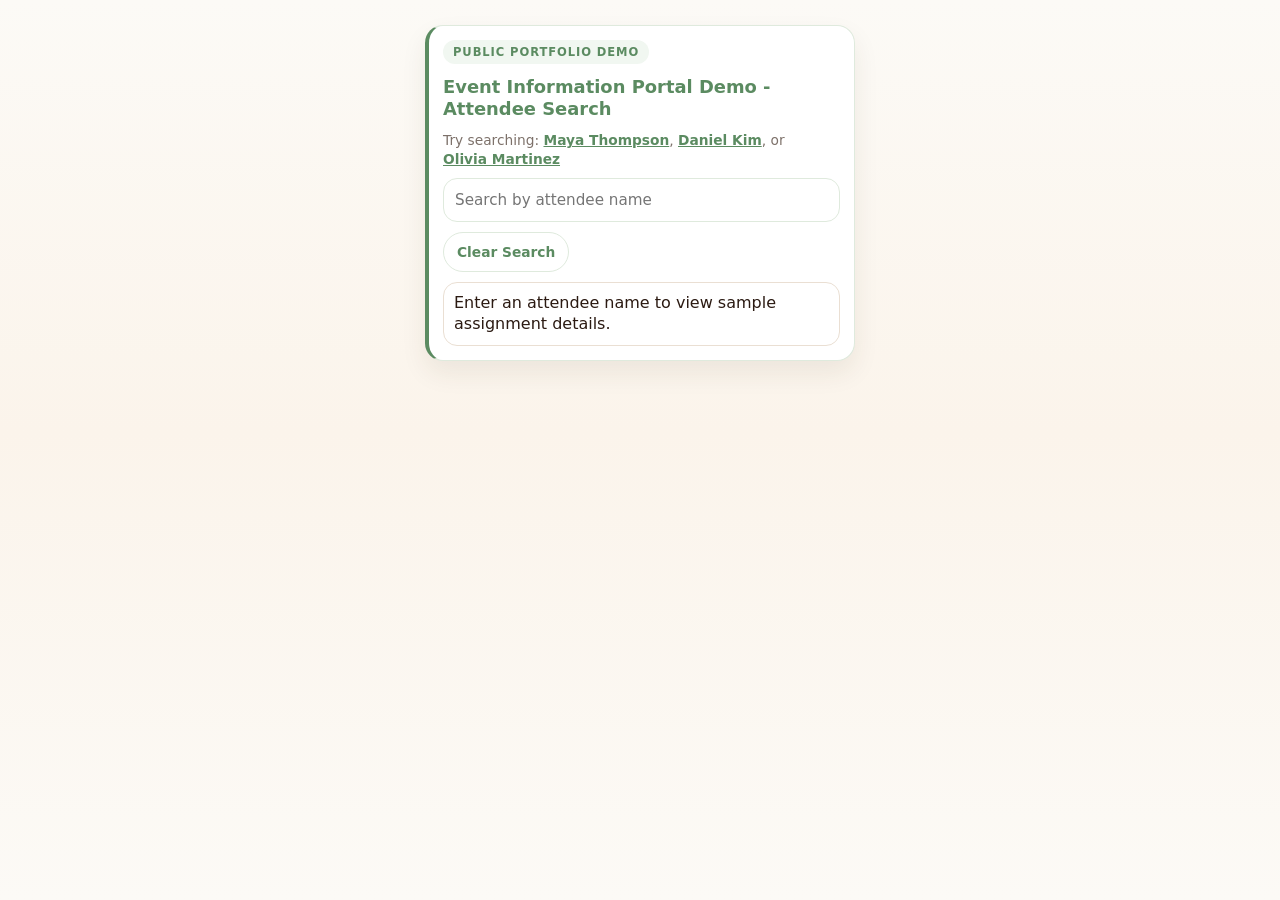
<file: attendee-search.html>
<!DOCTYPE html>
<html lang="en">
<head>
  <meta charset="UTF-8" />
  <meta name="viewport" content="width=device-width, initial-scale=1.0" />
  <title>Event Information Portal Demo - Attendee Search</title>
  <meta name="description" content="Search fictional attendee assignment details for the Event Information Portal Demo." />
  <meta property="og:type" content="website" />
  <meta property="og:title" content="Event Information Portal Demo - Attendee Search" />
  <meta property="og:description" content="Search fictional attendee assignment details for the public portfolio demo." />
  <meta property="og:image" content="images/demo-icon.svg" />
  <link rel="icon" type="image/svg+xml" href="/favicon.svg">
  <link rel="apple-touch-icon" href="images/demo-icon.svg" />
  <link rel="stylesheet" href="attendee-search.css?v=20260626" />
</head>
<body>
  <main class="attendee-page">
    <section class="content-card">
      <p class="demo-label">Public Portfolio Demo</p>
      <h1>Event Information Portal Demo - Attendee Search</h1>
      <p class="section-note">Try searching: <button class="sample-name" type="button" data-sample-attendee="Maya Thompson">Maya Thompson</button>, <button class="sample-name" type="button" data-sample-attendee="Daniel Kim">Daniel Kim</button>, or <button class="sample-name" type="button" data-sample-attendee="Olivia Martinez">Olivia Martinez</button></p>
      <div class="search-box">
        <label class="sr-only" for="attendeeSearch">Search by attendee name</label>
        <input class="search-input" id="attendeeSearch" type="search" autocomplete="off" placeholder="Search by attendee name" />
        <div class="autocomplete-list" id="attendeeSuggestions" hidden></div>
      </div>
      <button class="clear-search-button" id="clearAttendeeSearch" type="button">Clear Search</button>
      <div class="attendee-list" id="attendeeList" aria-live="polite">
        <div class="info-box">Enter an attendee name to view sample assignment details.</div>
      </div>
    </section>
  </main>

  <script src="attendee-search.js?v=20260626"></script>
</body>
</html>
</file>
<file: attendee-search.css>
*{box-sizing:border-box}
:root{
  --bg:#fbf7ef;--card:#fff;--line:#eadfd3;--text:#2b1a12;--muted:#7d716a;
  --accent:#6b4aa0;--theme:#5b8b61;--theme-soft:#f1f7f1;--theme-line:#dfeadd;--shadow:0 12px 26px rgba(70,46,28,.08)
}
html,body{margin:0;padding:0;background:var(--bg);color:var(--text);font-family:Inter,system-ui,-apple-system,Segoe UI,Roboto,sans-serif}
body{min-height:100vh;padding:clamp(14px,2.8vh,26px);background:linear-gradient(180deg,#fcfaf6 0%,#fbf4eb 48%,#fcfaf6 100%)}
.sr-only{position:absolute;width:1px;height:1px;padding:0;margin:-1px;overflow:hidden;clip:rect(0,0,0,0);white-space:nowrap;border:0}
.attendee-page{width:min(100%,430px);margin:0 auto}
.content-card{background:#fff;border:1px solid var(--theme-line);border-left:4px solid var(--theme);border-radius:18px;box-shadow:var(--shadow);padding:14px}
.content-card h1{margin:4px 0 12px;font-size:1.12rem;line-height:1.2;color:var(--theme)}
.demo-label{display:inline-flex;margin:0 0 8px;padding:5px 10px;border-radius:999px;background:var(--theme-soft);color:var(--theme);font-size:.72rem;font-weight:900;letter-spacing:.08em;text-transform:uppercase}
.section-note{margin:0 0 10px;color:var(--muted);font-size:.86rem;line-height:1.35}
.sample-name{border:0;background:transparent;color:var(--theme);font:inherit;font-weight:900;text-decoration:underline;cursor:pointer;padding:0}
.search-box{position:relative;margin-bottom:10px}
.search-input{width:100%;min-height:44px;border:1px solid var(--theme-line);border-radius:14px;background:#fff;color:var(--text);font:inherit;font-size:.95rem;padding:9px 11px}
.search-input:focus{outline:2px solid var(--theme-line);outline-offset:2px}
.autocomplete-list{position:static;margin-top:4px;z-index:15;display:grid;gap:4px;max-height:220px;overflow:auto;padding:6px;border:1px solid var(--theme-line);border-radius:14px;background:#fff;box-shadow:0 12px 26px rgba(70,46,28,.12)}
.autocomplete-list[hidden]{display:none}
.autocomplete-option{width:100%;border:none;border-radius:10px;background:#fff;color:var(--text);display:flex;align-items:center;justify-content:space-between;gap:8px;padding:8px 9px;text-align:left;font:inherit;cursor:pointer}
.autocomplete-option:hover,.autocomplete-option:focus-visible{background:var(--theme-soft);outline:none}
.autocomplete-option span{font-weight:800}
.autocomplete-option small{color:var(--muted);font-size:.74rem}
.clear-search-button{min-height:40px;border:1px solid var(--theme-line);border-radius:999px;background:#fff;color:var(--theme);font:inherit;font-size:.86rem;font-weight:900;cursor:pointer;padding:9px 13px;margin:0 0 10px}
.attendee-list{display:grid;gap:8px}
.attendee-card{display:grid;gap:6px;border:1px solid var(--theme-line);border-radius:14px;background:#fff;padding:10px 11px;box-shadow:0 4px 12px rgba(47,34,104,.04)}
.attendee-card strong{color:var(--theme);font-size:.96rem}
.attendee-detail{display:grid;grid-template-columns:96px 1fr;gap:8px;font-size:.9rem}
.attendee-detail span:first-child{font-weight:800;color:var(--theme)}
.info-box{border:1px solid var(--line);border-radius:14px;padding:10px;background:#fff;line-height:1.3}
@media (max-height:700px){
  body{padding:10px}
  .content-card{padding:12px}
  .search-input{min-height:40px}
}
</file>
